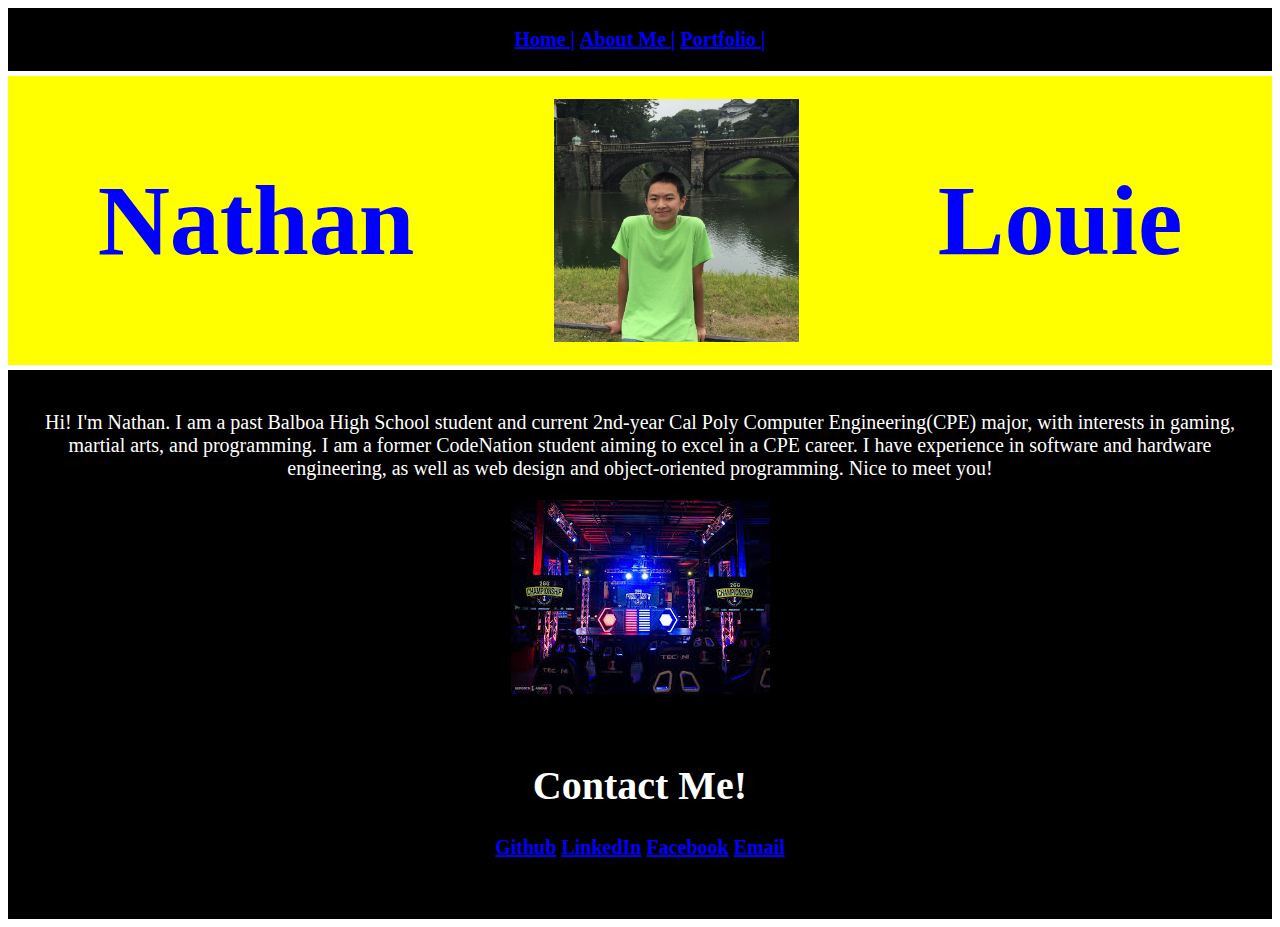
<file: index.html>
<html>
    <head>
        <title>Portfolio</title>
        <link rel="stylesheet" href="style.css" type="text/css" />
    </head>
    <body>
        <div class="row footer">
            <a href="index.html">Home |</a>
            <a id="name" href="aboutme.html">About Me |</a>
            <a id="about" href="portfolio.html">Portfolio |</a>

        </div>
        <div class="row mid">
            <h1>Nathan</h1>
            <img class="headshot"src="face.JPG">
            <h1>Louie</h1>
        </div>
        <div class="row aboutme">
            <p>
                Hi! I'm Nathan. I am a past Balboa High School student and current 2nd-year Cal Poly Computer Engineering(CPE) major, 
                with interests in gaming, martial arts, and programming. I am a former CodeNation student aiming to excel in a CPE career.
                I have experience in software and hardware engineering, as well as web design and object-oriented programming. Nice to meet you!
            </p>
            <img id="smash" src="[data-uri]">
        </div>
        <div class="row contact">
            <h1>Contact Me!</h1>
                <a href="https://github.com/NathanLouE">Github</a>
                <a href="https://www.linkedin.com/in/nathan-louie-376353178/">LinkedIn</a>
                <a href="https://www.facebook.com/profile.php?id=100004396849240/">Facebook</a>
                <a href="mailto:nathanlou22@gmail.com">Email</a>       
        </div>
        <div class="row footer">
        </div>
    </body>
</html>
</file>
<file: style.css>
.row{   
    text-align:center;
    padding:20px;
    background-color:black;
    color:white;
    font-size:20px;
}
  
.headshot{
    width:20%;
}
a{
    color: blue;
    font-weight:bold;
    
}
.mid{
    display: flex;
    justify-content: space-around;
    background-color:yellow;
    color:blue;
    align-items:center;
    font-size:50px;
    margin-top:5px;
    margin-bottom:5px;
}
.aboutme{
    border:1px solid black;
}
</file>
